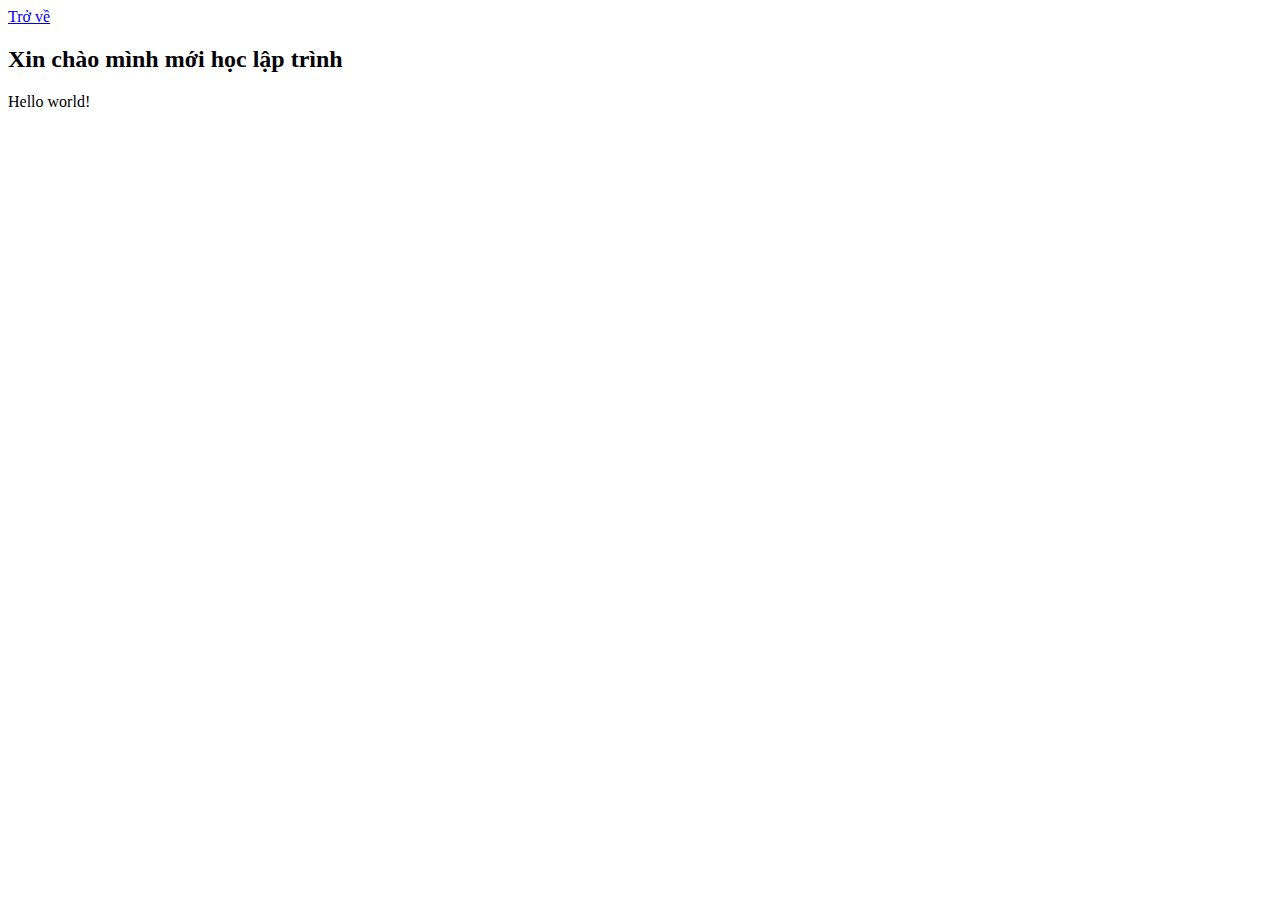
<file: HTML/index.html>
<!DOCTYPE html>
<html lang="vi">
  <head>
    <meta charset="UTF-8" />
    <meta name="viewport" content="width=device-width, initial-scale=1.0" />
    <title>Index</title>
  </head>
  <body>
    <a href="./home.html">Trở về</a>
    <h2>Xin chào mình mới học lập trình</h2>
    <p>Hello world!</p>
  </body>
</html>
</file>
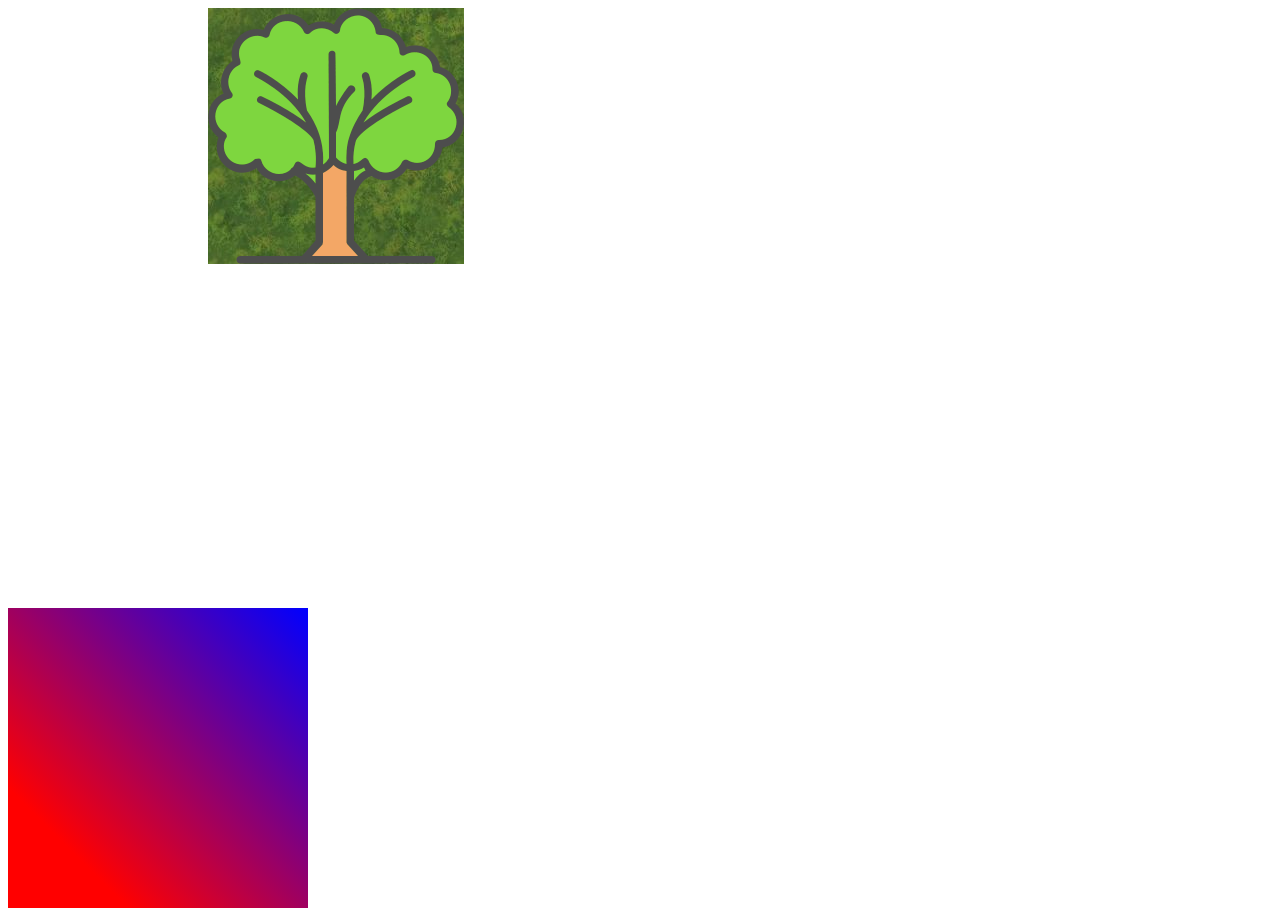
<file: HTML/home.html>
<!DOCTYPE html>
<html lang="vi">
  <head>
    <meta charset="UTF-8" />
    <meta name="viewport" content="width=device-width, initial-scale=1.0" />

    <!-- Thêm 1 font bên ngoài vào trang web (font online) -->
    <link rel="preconnect" href="https://fonts.googleapis.com" />
    <link rel="preconnect" href="https://fonts.gstatic.com" crossorigin />
    <link
      href="https://fonts.googleapis.com/css2?family=Roboto:ital,wght@0,100..900;1,100..900&display=swap"
      rel="stylesheet"
    />

    <!-- Gắn link đến file CSS -->
    <link rel="stylesheet" href="/CSS/style.css" />
    <title>Home</title>
  </head>
  <body>
    <!-- <h1>Đây là trang Home</h1>
    <a href="./index.html">
      <img
        src="https://i.pinimg.com/1200x/89/af/4c/89af4cbd21fe1e3fb0b6d5d206067f9c.jpg"
        height="500"
      />
    </a> -->
    <!-- 27/11/2025 -->
    <!-- <p>
      Lorem ipsum dolor sit amet consectetur adipisicing elit. Amet, ea! Sequi
      tempora ipsam quo fugit, delectus quisquam atque possimus deserunt id
      consectetur! Modi, quam provident! Ipsum quod, nemo quos assumenda,
      distinctio sapiente eveniet temporibus praesentium aperiam libero quaerat
      cupiditate. Voluptas nihil numquam, fuga officia illum ad quas eveniet
      exercitationem doloribus consectetur error porro quaerat totam libero
      ullam, architecto alias fugit veritatis cupiditate! Culpa, itaque
      blanditiis commodi et possimus a. Non, sint cupiditate. Necessitatibus cum
      quaerat nobis iure iusto aspernatur eius. Alias temporibus harum
      laudantium dolorum laborum rem exercitationem, cum, iure perferendis eaque
      aut non quasi at quod. Non, porro dolore..
    </p>
    <a href="" class="test">Xin chào, dòng này test display</a>
    <p class="home">
      Lorem ipsum dolor, sit amet consectetur adipisicing elit. Autem quisquam
      maxime cum alias odit numquam optio ullam. Doloremque iste laudantium
      nostrum? Iure reiciendis laudantium est sequi! Ratione eos voluptatibus at
      facere ipsa aliquam earum doloremque reiciendis officiis excepturi iure
      unde et, ea alias omnis veritatis quaerat quod fuga voluptate ullam.
    </p>
    <p class="home">
      Lorem ipsum dolor, sit amet consectetur adipisicing elit. Autem quisquam
      maxime cum alias odit numquam optio ullam. Doloremque iste laudantium
      nostrum? Iure reiciendis laudantium est sequi! Ratione eos voluptatibus at
      facere ipsa aliquam earum doloremque reiciendis officiis excepturi iure
      unde et, ea alias omnis veritatis quaerat quod fuga voluptate ullam.
    </p>
    <p class="home">
      Lorem ipsum dolor, sit amet consectetur adipisicing elit. Autem quisquam
      maxime cum alias odit numquam optio ullam. Doloremque iste laudantium
      nostrum? Iure reiciendis laudantium est sequi! Ratione eos voluptatibus at
      facere ipsa aliquam earum doloremque reiciendis officiis excepturi iure
      unde et, ea alias omnis veritatis quaerat quod fuga voluptate ullam.
    </p> -->
    <div class="box"></div>
    <!-- 02/12/2025 -->
    <!-- Tạo hình nền dải màu cho trang web -->
    <div class="box1"></div>
  </body>
</html>
</file>
<file: CSS/style.css>
body {
  font-family: "Roboto", sans-serif;
  font-optical-sizing: auto;
  font-weight: 400;
  font-style: normal;
  font-variation-settings: "wdth" 100;
}

p {
  /* Tạo khoảng cách giữa các ký tự */
  /* letter-spacing: 20px; */
  /* Tạo khoảng cách giữa các từ */
  /* word-spacing: 20px; */
  text-align: justify;
}

.test {
  text-align: center;
  /* giúp cho mở rộng box chứa text ra bằng box cha (body) */
  display: block;
}

.box {
  /* Đặt chiều cao hình nền bằng trang web */
  width: 600px;
  height: 600px;
  /* Thêm hình nền cho web */
  background-image: url(../IMG/la_cay.png), url(../IMG/texture.jpg);
  /* Lặp hình nền */
  background-repeat: no-repeat;
  background-position: 200px 0px;
}

.box1 {
  width: 300px;
  height: 300px;
  /* Backup màu phòng trường hợp trình duyệt không nhận linear-gradient */
  background-color: red;
  /* Tạo dải màu */
  background-image: linear-gradient(to top right, red 20%, blue);
}
</file>
